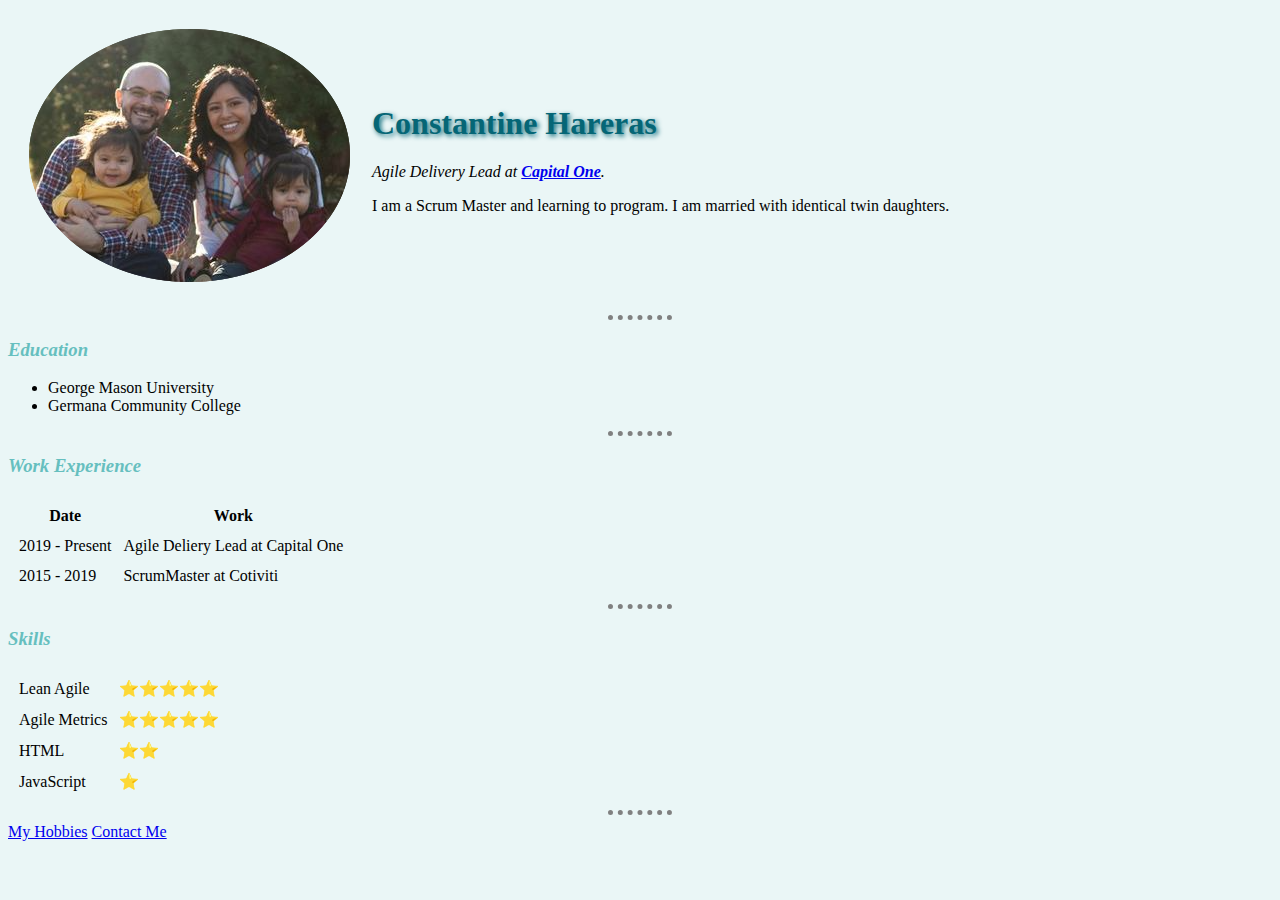
<file: index.html>
<!DOCTYPE html>
<html lang="en" dir="ltr">

<head>
  <meta charset="utf-8">
  <title>Costa's Personal Site</title>
  <link rel="stylesheet" href="css/styles.css">
</head>

<body>
  <table cellspacing="20">
    <tr>
      <td><img src="images/costa pic.png" alt="costa profile picture"></td>
      <td>
        <h1>Constantine Hareras</h1>
        <p><em>Agile Delivery Lead at <strong><a href="https://www.capitalone.com/">Capital One</a></strong>.</em></p>
        <p>I am a Scrum Master and learning to program. I am married with identical twin daughters.</p>
      </td>
    </tr>
  </table>
  <hr>
  <h3>Education</h3>
  <ul>
    <li>George Mason University</li>
    <li>Germana Community College</li>
  </ul>
  <hr>
  <h3>Work Experience</h3>
  <table cellspacing="10">
    <thead>
      <tr>
        <th>Date</th>
        <th>Work</th>
      </tr>
    </thead>
    <tbody>
      <tr>
        <td>2019 - Present</td>
        <td>Agile Deliery Lead at Capital One</td>
      </tr>
      <tr>
        <td>2015 - 2019</td>
        <td>ScrumMaster at Cotiviti</td>
      </tr>
    </tbody>
  </table>
  <hr>
  <h3>Skills</h3>
  <table cellspacing="10">
    <tr>
      <td>Lean Agile</td>
      <td>⭐️⭐️⭐️⭐️⭐️</td>
    </tr>
    <tr>
      <td>Agile Metrics</td>
      <td>⭐️⭐️⭐️⭐️⭐️</td>
    </tr>
    <tr>
      <td>HTML</td>
      <td>⭐⭐️</td>
    </tr>
    <tr>
      <td>JavaScript</td>
      <td>⭐️</td>
    </tr>
  </table>
  <hr>
  <a href="hobbies.html">My Hobbies</a>
  <a href="contact-me.html">Contact Me</a>
</body>

</html>
</file>
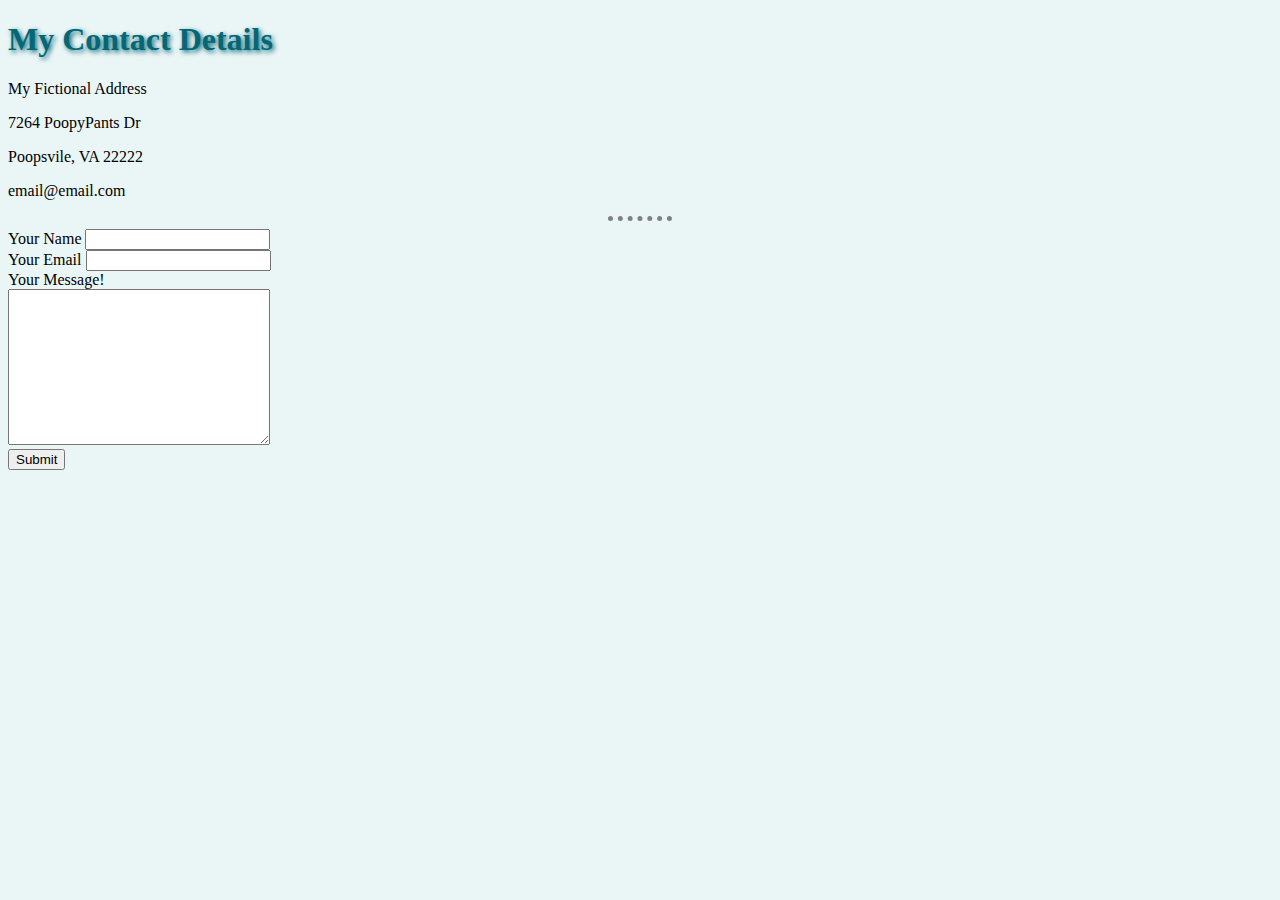
<file: contact-me.html>
<!DOCTYPE html>
<html lang="en" dir="ltr">

<head>
  <meta charset="utf-8">
  <title>Contact Me</title>
  <link rel="stylesheet" href="css/styles.css">
</head>

<body>
  <h1>My Contact Details</h1>
  <p>My Fictional Address</p>
  <p>7264 PoopyPants Dr</p>
  <p>Poopsvile, VA 22222</p>
  <p>email@email.com</p>
  <hr>
  <form action="mailto:info@gmail.com" method="post" enctype="text/plain">
    <label>Your Name</label>
    <input type="text" name="YourName" value=""><br>
    <label>Your Email</label>
    <input type="email" name="YourEmail" value=""><br>
    <label>Your Message!</label><br>
    <textarea name="YourMessage" rows="10" cols="30"></textarea><br>
    <input type="submit" name="">
  </form>
</body>

</html>
</file>
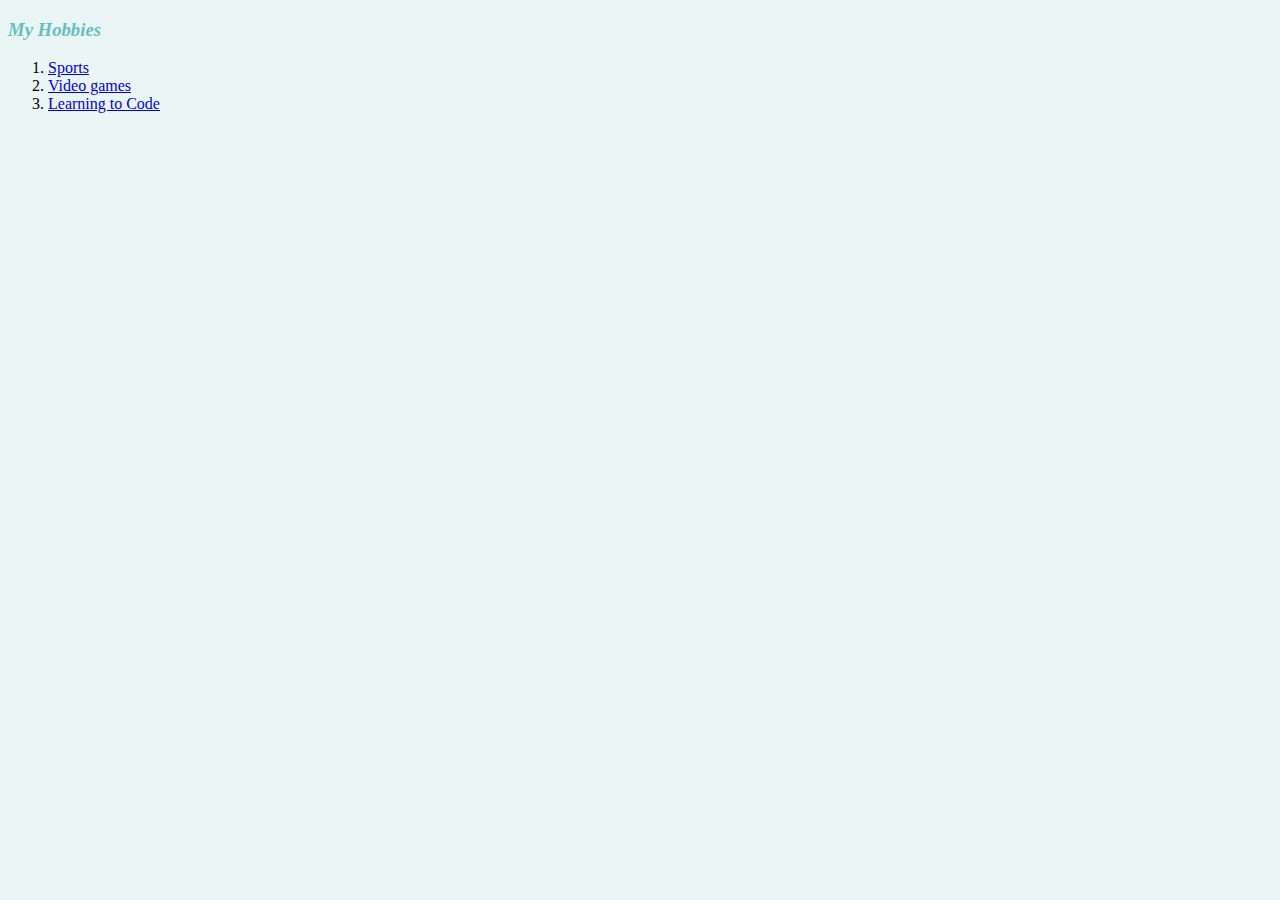
<file: hobbies.html>
<!DOCTYPE html>
<html lang="en" dir="ltr">

<head>
  <meta charset="utf-8">
  <title>my hobbies</title>
  <link rel="stylesheet" href="css/styles.css">
</head>

<body>
  <h3>My Hobbies</h3>
  <ol>
    <li><a href="https://www.liverpoolfc.com/">Sports</a></li>
    <li><a href="https://www.xbox.com/en-US/">Video games</a></li>
    <li><a href="https://www.udemy.com/">Learning to Code</a></li>
  </ol>
</body>

</html>
</file>
<file: css/styles.css>
body {
  background-color: #EAF6F6;
}

h1 {
  color: #056676;
  font-weight: bold;
  text-shadow: 2px 2px 5px;
}
h3 {
  color: #66BFBF;
  font-style: italic;
}

hr {
  border-style: none;
  border-top-style: dotted;
  border-color: grey;
  border-width: 5px;
  width: 5%;
}
</file>
